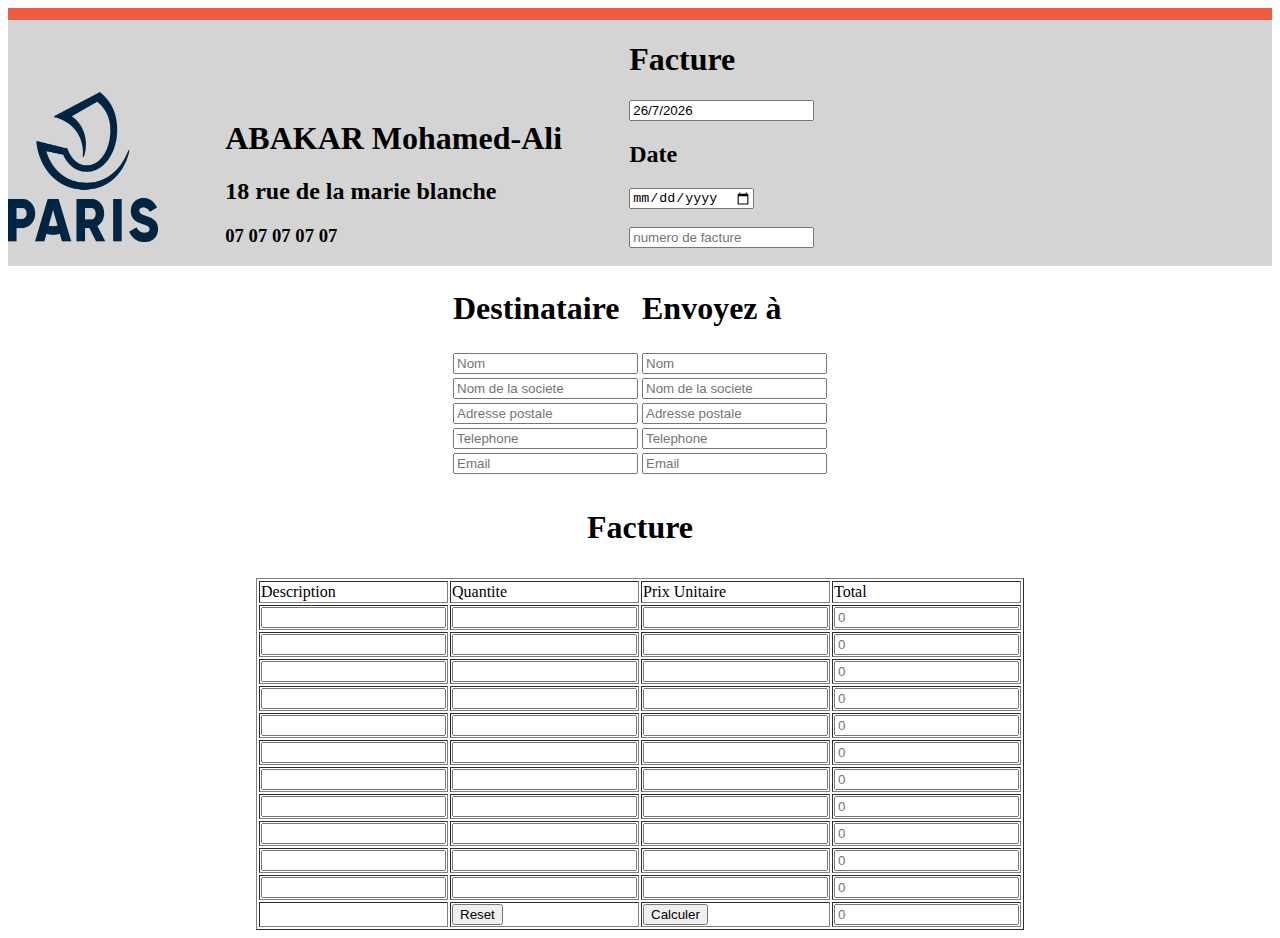
<file: tp1.html>
<!DOCTYPE html>
<html>
<head>
	<title></title>
	<link rel="stylesheet" type="text/css" href="style1.css">
</head>
<body>
<div class="div1"></div>
<div class="en-tete">
<div class="logo">
	<td><img src="im1.png" width="150" height="150"></td>
			</div>

			<div class="info">
			<h1>ABAKAR Mohamed-Ali</h1>
			<h2>18 rue de la marie blanche</h2>
			<h3>07 07 07 07 07</h3>
				
			</div>
			<div class="facture">
			<h1>Facture</h1>
			<script src="script.js" type="text/javascript"></script>
			<h2>Date</h2>
			<input type="Date" value="" placeholder="jour" required="required"><br></br>
			<input value="" placeholder="numero de facture" required="required">
			</div>
			
		</div>
		<center>
<table>
<tr>
			    <td><h1>Destinataire</h1></td>
			    <td><h1>Envoyez à</h1></td>
			    </tr>
			    <tr>
			    	<td><input type="name" placeholder="Nom"></td>
			    	<td><input type="name" placeholder="Nom"></td>
			    </tr>
			    <tr>
			    	<td><input type="name" placeholder="Nom de la societe"></td>
			    	<td><input type="name" placeholder="Nom de la societe"></td>
			    </tr>
			    <tr>
			    	<td><input type="name" placeholder="Adresse postale"></td>
			    	<td><input type="name" placeholder="Adresse postale"></td>
			    </tr>
			    <tr>
			    	<td><input type="name" placeholder="Telephone"></td>
			    	<td><input type="name" placeholder="Telephone"></td>
			    </tr>
			    <tr>
			    	<td><input type="name" placeholder="Email"></td>
			    	<td><input type="name" placeholder="Email"></td>
			    </tr>
			     </table>
			     </center>
			     <center>
			     <table>
			     	
<h1> <p> Facture</p></h1>
<center>
<form>
<table border="1">
<tr>
<td> Description</td>
<td> Quantite </td>
<td> Prix Unitaire</td>
<td> Total </td>
</tr>
<tr>
<td><input type="text" placeholder=""></td>
<td><input type="text" placeholder="" id="1"></td>
<td><input type="text" placeholder="" id="2"></td>
<td><input type="text" placeholder="0" id="3"></td>
</tr>
<tr>
<td><input type="text" placeholder=""></td>
<td><input type="text" placeholder="" id="4"></td>
<td><input type="text" placeholder="" id="5"></td>
<td><input type="text" placeholder="0" id="6"></td>
</tr>
<tr>
<td><input type="text" placeholder=""></td>
<td><input type="text" placeholder="" id="7"></td>
<td><input type="text" placeholder="" id="8"></td>
<td><input type="text" placeholder="0" id="9"></td>
</tr>
<tr>
<td><input type="text" placeholder=""></td>
<td><input type="text" placeholder=""></td>
<td><input type="text" placeholder=""></td>
<td><input type="text" placeholder="0"></td>
</tr>
<tr>
<td><input type="text" placeholder=""></td>
<td><input type="text" placeholder=""></td>
<td><input type="text" placeholder=""></td>
<td><input type="text" placeholder="0"></td>
</tr>
<tr>
<td><input type="text" placeholder=""></td>
<td><input type="text" placeholder=""></td>
<td><input type="text" placeholder=""></td>
<td><input type="text" placeholder="0"></td>
</tr>
<tr>
<td><input type="text" placeholder=""></td>
<td><input type="text" placeholder=""></td>
<td><input type="text" placeholder=""></td>
<td><input type="text" placeholder="0"></td>
</tr>
<tr>
<td><input type="text" placeholder=""></td>
<td><input type="text" placeholder=""></td>
<td><input type="text" placeholder=""></td>
<td><input type="text" placeholder="0"></td>
</tr>
<tr>
<td><input type="text" placeholder=""></td>
<td><input type="text" placeholder=""></td>
<td><input type="text" placeholder=""></td>
<td><input type="text" placeholder="0"></td>
</tr>
<tr>
<td><input type="text" placeholder=""></td>
<td><input type="text" placeholder=""></td>
<td><input type="text" placeholder=""></td>
<td><input type="text" placeholder="0"></td>
</tr>
<tr>
<td><input type="text" placeholder=""></td>
<td><input type="text" placeholder=""></td>
<td><input type="text" placeholder=""></td>
<td><input type="text" placeholder="0"></td>
</tr>
<tr>
<td></td>
<td><input type="reset" name="Réinitialiser"></td>
<td><input onclick="calculate()" type="button" value="Calculer"></td>
<td><input type="text" placeholder="0" id="10"></td>
</tr>
</table>
</center>
			    


				
                

 

</body>
</html>
</file>
<file: style1.css>
.en-tete
{
	background: #D4D4D4;
	
	}
.logo
{
	display: inline-block;
}
.info
{
	display: inline-block;
	
	height: 70%;
	margin-left: 5%
	
}
.facture
{
	display: inline-block;
	
	margin-left: 5%
}
.div1
{
background: orange;
border: 6px solid #EF5B3E; 	
}
.tableau2
{
border: 6px solid #EF5B3E; 	
}
</file>
